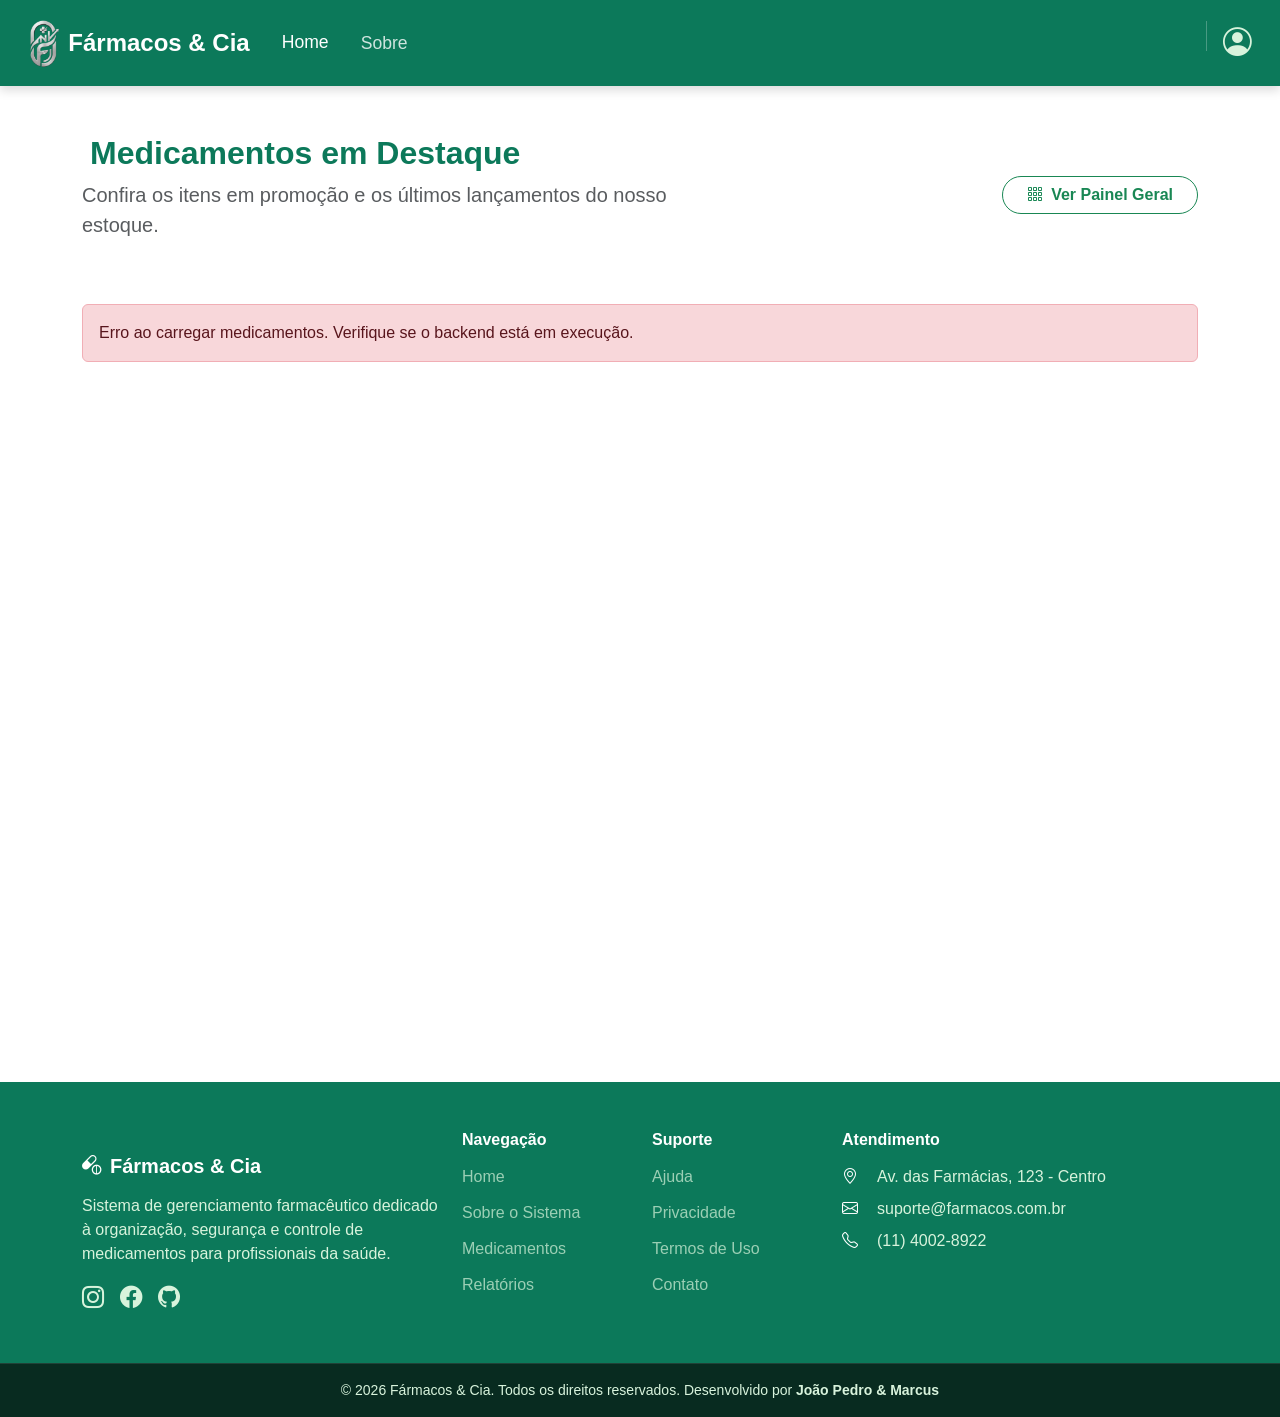
<file: src/main/webapp/index.html>
<!DOCTYPE html>
<html lang="pt-Br">
    <head>
        <meta charset="UTF-8">
        <meta name="viewport" content="width=device-width, initial-scale=1">
        <title>Fármacos & Cia - Index</title>
        <link rel="stylesheet" href="https://cdn.jsdelivr.net/npm/bootstrap-icons@1.11.3/font/bootstrap-icons.min.css">
        <link rel="stylesheet" href="assets/css/style.css">
        <link href="https://cdn.jsdelivr.net/npm/bootstrap@5.3.8/dist/css/bootstrap.min.css" rel="stylesheet">
    </head>
    <body>
        <header>
            <nav class="navbar navbar-expand-lg navbar-dark custom-nav">
                <div class="container-fluid">
                    <a class="navbar-brand d-flex align-items-center" href="index.html">
                        <img src="assets/img/logo.png" class="logo-img me-2">
                        <span>Fármacos & Cia</span>
                    </a>
                    <button class="navbar-toggler" type="button" data-bs-toggle="collapse" data-bs-target="#navbarContent">
                        <span class="navbar-toggler-icon"></span>
                    </button>
                    <div class="collapse navbar-collapse" id="navbarContent">
                        <ul class="navbar-nav me-auto mb-2 mb-lg-0" id="menuNav">
                            <li class="nav-item"><a class="nav-link active" href="index.html">Home</a></li>
                            <li class="nav-item"><a class="nav-link" href="sobre.html">Sobre</a></li>
                        </ul>
                        <div class="d-flex align-items-center gap-3">
                            <div class="vr text-white opacity-25 d-none d-lg-block" style="height:30px;"></div>
                            <div id="areaLogin"></div>
                        </div>
                    </div>
                </div>
            </nav>
        </header>

        <main class="container my-5 min-vh-100">
            <div class="row mb-5 align-items-center">
                <div class="col-md-7">
                    <h2 class="fw-bold" style="color: #0c795a;">
                        <i class="bi text-warning me-2"></i>
                        Medicamentos em Destaque
                    </h2>
                    <p class="text-muted lead">
                        Confira os itens em promoção e os últimos lançamentos do nosso estoque.
                    </p>
                </div>
                <div class="col-md-5 text-md-end">
                    <a href="listar.html" class="btn btn-outline-success rounded-pill px-4 fw-bold">
                        <i class="bi bi-grid-3x3-gap me-2"></i>Ver Painel Geral
                    </a>
                </div>
            </div>

            <div id="alertaErro" class="alert alert-danger d-none"></div>

            <div class="row row-cols-1 row-cols-md-2 row-cols-lg-3 g-4" id="cardsMedicamentos">
                <div class="col-12 text-center py-5">
                    <div class="spinner-border text-success" role="status"></div>
                    <p class="mt-3 text-muted">Carregando medicamentos...</p>
                </div>
            </div>
        </main>

        <footer class="custom-footer mt-5">
            <div class="container py-5">
                <div class="row g-4">
                    <div class="col-lg-4 col-md-6">
                        <h5 class="fw-bold mb-3 text-white"><br><i class="bi bi-capsule-pill me-2"></i>Fármacos & Cia</h5>
                        <p class="text-footer-muted">
                            Sistema de gerenciamento farmacêutico dedicado à organização,
                            segurança e controle de medicamentos para profissionais da saúde.
                        </p>
                        <div class="social-links d-flex gap-3">
                            <a href="#"><i class="bi bi-instagram"></i></a>
                            <a href="#"><i class="bi bi-facebook"></i></a>
                            <a href="https://github.com/Jaooow/Projeto-ARQWEB1"><i class="bi bi-github"></i></a>
                        </div>
                    </div>
                    <div class="col-lg-2 col-md-6">
                        <h6 class="text-white fw-bold mb-3">Navegação</h6>
                        <ul class="list-unstyled footer-links">
                            <li><a href="#">Home</a></li>
                            <li><a href="#">Sobre o Sistema</a></li>
                            <li><a href="#">Medicamentos</a></li>
                            <li><a href="#">Relatórios</a></li>
                        </ul>
                    </div>
                    <div class="col-lg-2 col-md-6">
                        <h6 class="text-white fw-bold mb-3">Suporte</h6>
                        <ul class="list-unstyled footer-links">
                            <li><a href="#">Ajuda</a></li>
                            <li><a href="#">Privacidade</a></li>
                            <li><a href="#">Termos de Uso</a></li>
                            <li><a href="#">Contato</a></li>
                        </ul>
                    </div>
                    <div class="col-lg-4 col-md-6">
                        <h6 class="text-white fw-bold mb-3">Atendimento</h6>
                        <ul class="list-unstyled">
                            <li class="mb-2"><i class="bi bi-geo-alt"></i><span>Av. das Farmácias, 123 - Centro</span></li>
                            <li class="mb-2"><i class="bi bi-envelope"></i><span>suporte@farmacos.com.br</span></li>
                            <li class="mb-2"><i class="bi bi-telephone"></i><span>(11) 4002-8922</span></li>
                        </ul>
                    </div>
                </div>
            </div>
            <div class="footer-bottom py-3">
                <div class="container text-center">
                    <p class="mb-0 text-footer-muted small">
                        &copy; 2026 Fármacos & Cia. Todos os direitos reservados.
                        <span class="d-block d-md-inline">Desenvolvido por <strong>João Pedro & Marcus</strong></span>
                    </p>
                </div>
            </div>
        </footer>

        <script src="https://cdn.jsdelivr.net/npm/bootstrap@5.3.8/dist/js/bootstrap.bundle.min.js"></script>
        <script src="assets/js/config.js"></script>
        <script src="assets/js/nav.js"></script>
        <script src="assets/js/index.js"></script>
    </body>
</html>
</file>
<file: src/main/webapp/assets/css/style.css>
/* 1. GLOBAL E RESET */
* {
    font-family: Arial, Helvetica, sans-serif;
    margin: 0;
    padding: 0;
    box-sizing: border-box;
}

html, body {
    background-color: #F8F9FA;
    overflow-x: hidden; /* Trava o scroll lateral */
    width: 100%;
}

/* 2. NAVBAR (ESTILOS E CORES) */
.custom-nav {
    background-color: #0c795a !important;
    padding: 0.8rem 1rem !important;
    box-shadow: 0 4px 10px rgba(0,0,0,0.15);
    min-height: 80px;
    display: flex;
    align-items: center;
}

.navbar-brand {
    font-size: 1.5rem !important;
    font-weight: bold;
}

.logo-img {
    height: 50px !important;    /* Altura fixa ideal para sua nav de 80px */
    width: auto !important;      /* Ajusta a largura proporcionalmente */
    max-width: 100%;             /* Impede que ela vaze em telas pequenas */
    object-fit: contain;         /* Garante que a imagem não fique esticada */
    display: block;
}

/* Efeito sutil ao passar o mouse na logo */
.navbar-brand:hover .logo-img {
    transform: scale(1.05);
}

/* Restaurando Links da Nav e Hover */
.custom-nav .nav-link {
    font-size: 1.1rem;
    padding: 0.5rem 1rem !important;
    color: rgba(255, 255, 255, 0.8) !important;
    transition: 0.3s;
}

.custom-nav .nav-link:hover, .custom-nav .nav-link.active {
    color: #FFFFFF !important;
    transform: translateY(-1px);
}

/* 3. BUSCA E LOGIN (RESPONSIVIDADE) */
.search-input {
    border: 1px solid #D8F3DC !important;
    border-radius: 20px !important;
    background-color: #FFFFFF !important;
    width: 100%;
    max-width: 250px;
    transition: all 0.3s ease;
}

.search-input:focus {
    box-shadow: 0 0 0 0.25rem rgba(45, 106, 79, 0.25) !important;
    outline: none;
}

.btn-login-icon {
    color: #D8F3DC;
    font-size: 1.8rem;
    text-decoration: none;
    transition: 0.3s;
    display: flex;
    align-items: center;
}

.btn-login-icon:hover {
    color: #FFFFFF;
    transform: scale(1.1);
}

/* 4. CARDS DE MEDICAMENTOS (RESTAURADO) */
.custom-card {
    transition: transform 0.3s ease, box-shadow 0.3s ease;
    border-radius: 20px;
    position: relative;
    overflow: hidden;
}

.custom-card:hover {
    transform: translateY(-10px);
    box-shadow: 0 15px 30px rgba(0,0,0,0.1) !important;
}

.card-badge {
    position: absolute;
    top: 15px;
    left: 15px;
    font-size: 0.7rem;
    border-radius: 5px;
    z-index: 2;
}

.btn-primary-custom {
    background-color: #2D6A4F;
    color: white;
    border: none;
    transition: 0.3s;
}

.btn-primary-custom:hover {
    background-color: #1B4332;
    color: white;
    box-shadow: 0 4px 12px rgba(45, 106, 79, 0.3);
}

/* 5. TABELAS E FORMULÁRIOS */
.table-responsive {
    border-radius: 15px;
    overflow-x: auto;
    -webkit-overflow-scrolling: touch;
    border: 1px solid #dee2e6;
}

.table thead th {
    background-color: #0c795a;
    color: white;
    text-transform: uppercase;
    font-size: 0.85rem;
    padding: 1.2rem 0.75rem;
}

/* 6. MODAL DE LOGIN */
.modal-content { border-radius: 15px; overflow: hidden; }
.modal-body .form-control:focus {
    border-color: #0c795a !important;
    box-shadow: 0 0 0 0.25rem rgba(12, 121, 90, 0.15) !important;
}

/* 7. FOOTER (RESTAURADO) */
.custom-footer { background-color: #0c795a; color: #D8F3DC; }
.footer-bottom { background-color: #082b20; border-top: 1px solid rgba(255,255,255,0.1); }

.footer-links a {
    color: rgba(216, 243, 220, 0.7) !important;
    text-decoration: none;
    transition: 0.3s;
}

.footer-links a:hover {
    color: #FFFFFF !important;
    padding-left: 5px;
}

.custom-footer ul.list-unstyled li {
    display: flex;
    align-items: center;
    margin-bottom: 12px;
    color: #D8F3DC !important;
}

.custom-footer ul.list-unstyled li i {
    color: #FFFFFF !important;
    margin-right: 15px;
    min-width: 20px;
}

/* Ícones Sociais no Footer */
.social-links a {
    color: #D8F3DC !important; /* Verde menta claro por padrão */
    font-size: 1.4rem;           /* Aumenta o tamanho dos ícones */
    transition: 0.3s ease;
    display: inline-block;
    text-decoration: none;
}

.social-links a:hover {
    color: #FFFFFF !important;   /* Fica branco puro no hover */
    transform: translateY(-5px); /* Efeito de flutuar ao passar o mouse */
}

/* 8. MEDIA QUERIES (AJUSTES FINAIS MOBILE) */
@media (max-width: 767px) {
    .custom-nav { min-height: 60px; padding: 0.5rem !important; }
    .navbar-brand { font-size: 1.1rem !important; }
    .search-input { max-width: 140px !important; font-size: 0.85rem; }
    .btn-login-icon { font-size: 1.5rem; }
    .container { padding-left: 15px; padding-right: 15px; }
    .social-links {
        justify-content: left; /* Centraliza no celular para melhor UX */
        margin-top: 15px;
    }
    .logo-img {
        height: 35px !important; /* Diminui a logo no celular para caber com a busca */
    }
}
</file>
